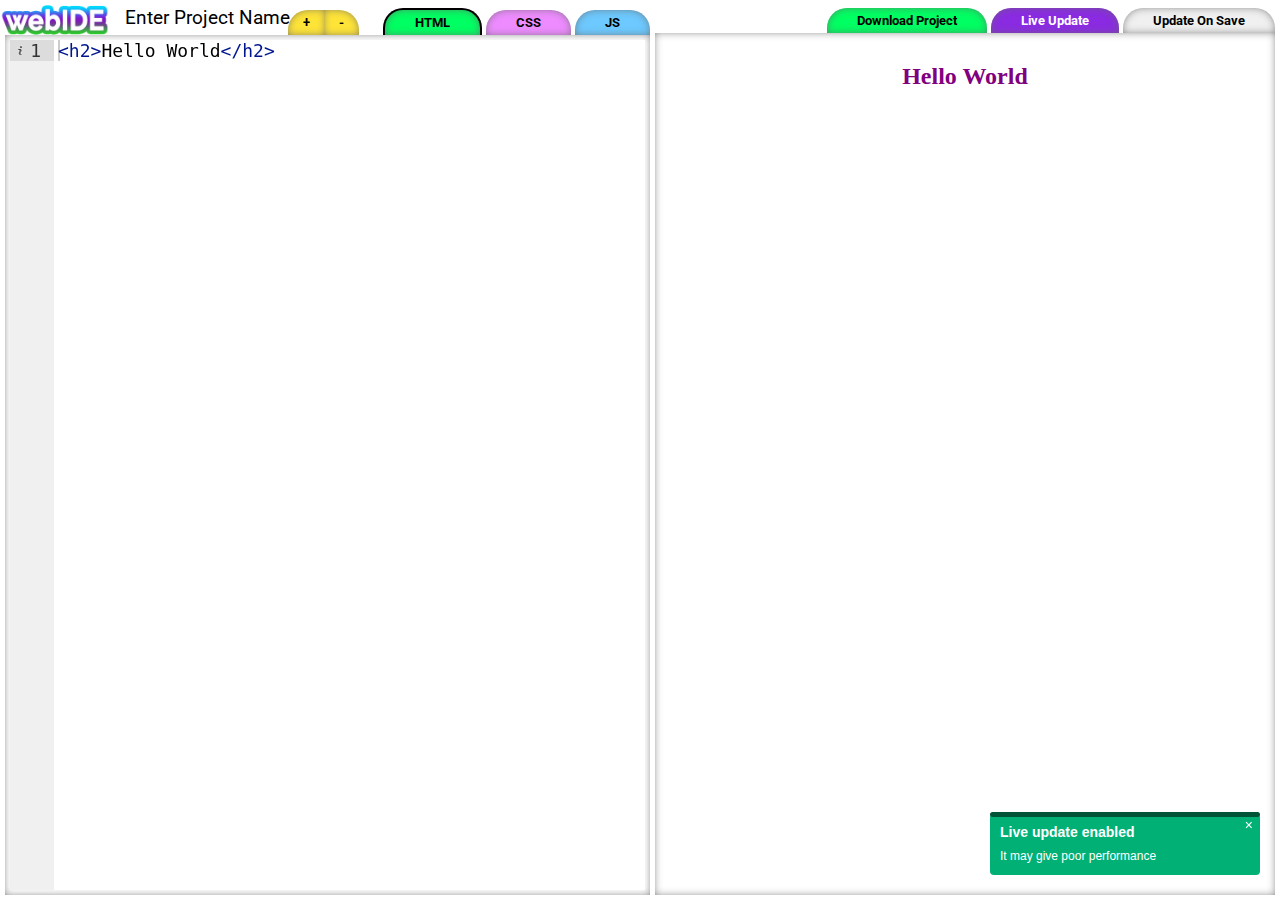
<file: index.html>
<!DOCTYPE html>
<html lang="en">

<head>
    <title>WebEditor</title>
    <link href="https://fonts.googleapis.com/css?family=Roboto&display=swap" rel="stylesheet">
    <link rel="stylesheet" href="css/main.css" />
    <link rel="stylesheet" href="js/libs/toast/jquery.toast.min.css" rel="stylesheet" />
    <script src="https://ajax.googleapis.com/ajax/libs/jquery/3.4.1/jquery.min.js"></script>
</head>

<body>
    <div class="mainContainer">
        <div class="codeContainer">
            <div class="menuContainer">
                <div class="headerContainer">
                    <img id="logo" src="imgs/main_logo.png" />
                    <input id="title" type="text" value="Enter Project Name" onClick="this.select();">
                </div>
                <div class="tabContainer">
                    <button id="zoomInB" class="semiLeft yellow">+</button>
                    <button id="zoomOutB" class="semiRight yellow">-</button>

                    <button id="htmlSB" class="green" onclick="setHtml()">HTML</button>
                    <button id="cssSB" class="purple" onclick="setCss()">CSS</button>
                    <button id="jsSB" class="blue" onclick="setJs()">JS</button>
                </div>
            </div>
            <div class="editorContainer">
                <div id="editor">
                </div>
            </div>
        </div>
        <div class="runContainer">
            <div class="runHeaderContainer">
                <div class="headerContainer">
                    <input id="blankTitle" type="text" value=" ">
                </div>
                <div class="tabContainer">
                    <button id="downProB" class="green " onclick="downloadProject()">Download Project</button>
                    <button id="liveUpB" class="active " onclick="setLiveUpdate()">Live Update</button>
                    <button id="saveUpB" class="inactive " onclick="setUpdateOnSave()">Update On Save</button
                        class="purple">
                </div>
            </div>
            <div class="runIContainer">
                <iframe id="runI"></iframe>
            </div>
        </div>
    </div>



    <script src="js/libs/src-min-noconflict/ace.js" crossorigin="anonymous"></script>
    <script src="js/libs/src-min-noconflict/ext-language_tools.js" crossorigin="anonymous"></script>

    <script src="js/libs/jszip/jszip.min.js" type="text/javascript"></script>

    <script src="js/libs/filesaver/FileSaver.min.js" type="text/javascript"></script>

    <script src="js/libs/toast/jquery.toast.min.js" type="text/javascript"></script>

    <!-- <script src="libs/gist/gist.js" type="text/javascript"></script> -->

    <script src="js/main.js" type="text/javascript"></script>
</body>

</html>
</file>
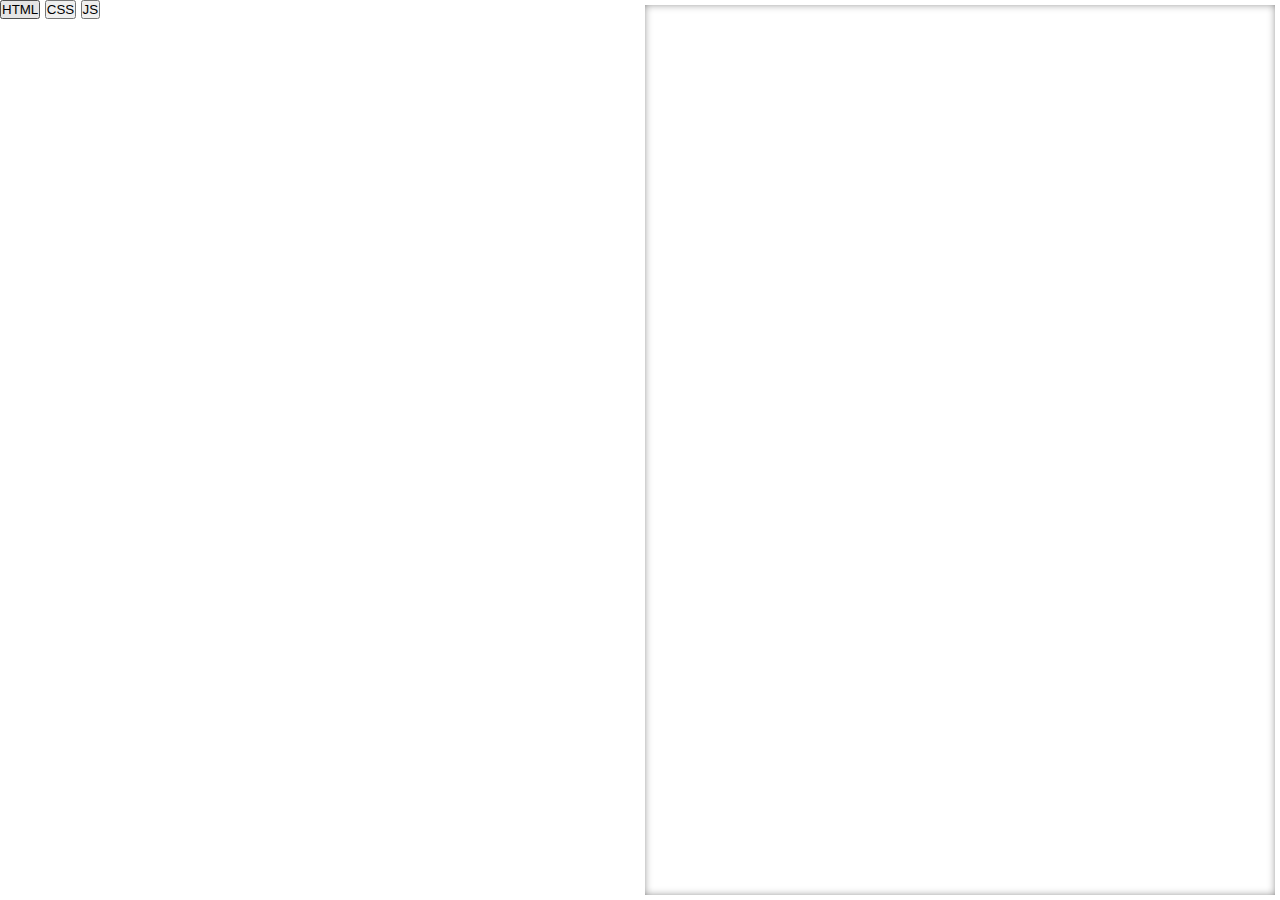
<file: ide/index.html>
<!DOCTYPE html>
<html lang="en">
<head>
<title>ACE in Action</title>

<link rel="stylesheet" href="main.css"/>
<!-- <script src="https://ajax.googleapis.com/ajax/libs/jquery/3.4.1/jquery.min.js"></script> -->
</head>
<body>

    <div class="mainContainer">
        <div class="codeContainer">
            <div class="btnContainer">
                <button onclick="setHtml()">HTML</button>
                <button onclick="setCss()">CSS</button onclick="setHtml()">
                <button onclick="setJs()">JS</button onclick="setHtml()">
            </div>
            <div id="editor"></div>
        </div>
        <div class="runContainer">
            <iframe id="runI"></iframe>
        </div>
    </div>




<script src="https://pagecdn.io/lib/ace/1.4.7/ace.js" crossorigin="anonymous" integrity="sha256-C7DTYRJLG+B/VEzHGeoPMw699nsTQYPAXHKXZb+q04E=" ></script>
<script src="https://pagecdn.io/lib/ace/1.4.7/ext-language_tools.js" crossorigin="anonymous"  ></script>
<script src="main.js"/>
</body>
</html>
</file>
<file: css/main.css>
* {
  padding: 0;
  margin: 0;
}

body {
  font-family: "Roboto", sans-serif;
}

*,
*::before,
*::after {
  font-family: inherit;
}

.mainContainer {
  width: 100%;
  height: 100vh;
  display: -ms-grid;
  display: grid;
  -ms-grid-columns: minmax(650px, 1fr) 1fr;
      grid-template-columns: minmax(650px, 1fr) 1fr;
}

.mainContainer .codeContainer {
  display: -webkit-box;
  display: -ms-flexbox;
  display: flex;
  -webkit-box-orient: vertical;
  -webkit-box-direction: normal;
      -ms-flex-direction: column;
          flex-direction: column;
}

.mainContainer .codeContainer .menuContainer {
  background-color: white;
  height: -webkit-fit-content;
  height: -moz-fit-content;
  height: fit-content;
  display: -webkit-box;
  display: -ms-flexbox;
  display: flex;
  -webkit-box-orient: horizontal;
  -webkit-box-direction: normal;
      -ms-flex-direction: row;
          flex-direction: row;
  padding-top: 5px;
  position: relative;
}

.mainContainer .codeContainer .editorContainer {
  -webkit-box-flex: 1;
      -ms-flex-positive: 1;
          flex-grow: 1;
  background-color: white;
  margin-bottom: 5px;
  margin-left: 5px;
  -webkit-box-shadow: inset 0px 0px 10px -2px #666666;
          box-shadow: inset 0px 0px 10px -2px #666666;
  padding: 5px;
}

.mainContainer .codeContainer .editorContainer #editor {
  width: 100%;
  height: 100%;
  -webkit-box-sizing: border-box;
          box-sizing: border-box;
  font-family: monospace !important;
  direction: ltr !important;
  text-align: left !important;
  font-family: monospace;
}

.mainContainer .runContainer {
  display: -webkit-box;
  display: -ms-flexbox;
  display: flex;
  -webkit-box-orient: vertical;
  -webkit-box-direction: normal;
      -ms-flex-direction: column;
          flex-direction: column;
  margin-right: 5px;
}

.mainContainer .runContainer .runHeaderContainer {
  background-color: white;
  height: -webkit-fit-content;
  height: -moz-fit-content;
  height: fit-content;
  display: -webkit-box;
  display: -ms-flexbox;
  display: flex;
  -webkit-box-orient: horizontal;
  -webkit-box-direction: normal;
      -ms-flex-direction: row;
          flex-direction: row;
  padding-top: 5px;
  position: relative;
}

.mainContainer .runContainer .runIContainer {
  -webkit-box-flex: 1;
      -ms-flex-positive: 1;
          flex-grow: 1;
  background-color: white;
  margin-bottom: 5px;
  margin-left: 5px;
  -webkit-box-shadow: inset 0px 0px 10px -2px #666666;
          box-shadow: inset 0px 0px 10px -2px #666666;
  padding: 5px;
}

.mainContainer .runContainer .runIContainer #runI {
  width: 100%;
  height: 100%;
  -webkit-box-sizing: border-box;
          box-sizing: border-box;
  outline: none;
  border: none;
}

.headerContainer {
  display: -webkit-box;
  display: -ms-flexbox;
  display: flex;
}

.headerContainer #logo {
  margin-top: -5px;
  height: 30px;
  padding-top: 5px;
}

.headerContainer #title,
.headerContainer #blankTitle {
  padding-left: 15px;
  font-size: 1.2rem;
  padding-bottom: 5px;
  border: none;
  outline: none;
  text-align: left;
}

.headerContainer #title:focus,
.headerContainer #blankTitle:focus {
  outline: none;
}

.tabContainer {
  position: absolute;
  bottom: 0;
  right: 0px;
}

.tabContainer button {
  padding: 5px 30px;
  border-radius: 20px 20px 0 0;
  color: black;
  border: none;
  outline: none;
  font-weight: bold;
  -webkit-box-shadow: inset 0px 0px 10px -2px #666666;
          box-shadow: inset 0px 0px 10px -2px #666666;
}

.tabContainer button:hover {
  cursor: pointer;
  -webkit-box-shadow: 0px 0px 10px -2px #666666;
          box-shadow: 0px 0px 10px -2px #666666;
}

.tabContainer .green {
  background-color: #00ff62;
}

.tabContainer .purple {
  background-color: #ee8cff;
}

.tabContainer .blue {
  background-color: #6dc9ff;
}

.tabContainer .black {
  background-color: black;
  color: white;
  margin-right: 20px;
}

.tabContainer .yellow {
  background-color: #ffe438;
}

.tabContainer .activeTab {
  border-top: 2px solid black;
  border-left: 2px solid black;
  border-right: 2px solid black;
}

.tabContainer .active {
  background-color: blueviolet;
  color: white;
}

.tabContainer .inactive {
  background-color: #f0f0f0;
  color: black;
}

.tabContainer .round {
  border-bottom-left-radius: 20px;
  border-bottom-right-radius: 20px;
}

.tabContainer .semiLeft {
  border-top-left-radius: 20px;
  border-top-right-radius: 0px;
  padding: 5px 15px 5px 15px;
  margin-right: 0;
}

.tabContainer .semiRight {
  border-top-right-radius: 20px;
  border-top-left-radius: 0px;
  padding: 5px 15px 5px 15px;
  margin-left: -5px;
  margin-right: 20px;
}
/*# sourceMappingURL=main.css.map */
</file>
<file: ide/main.css>
* {
  padding: 0;
  margin: 0;
}

body {
  font-family: "Roboto", sans-serif;
}

*,
*::before,
*::after {
  font-family: inherit;
}

.mainContainer {
  width: 100%;
  height: 100vh;
  display: -ms-grid;
  display: grid;
  -ms-grid-columns: 1fr 1fr;
      grid-template-columns: 1fr 1fr;
}

.mainContainer .codeContainer {
  display: -webkit-box;
  display: -ms-flexbox;
  display: flex;
  -webkit-box-orient: vertical;
  -webkit-box-direction: normal;
      -ms-flex-direction: column;
          flex-direction: column;
}

.mainContainer .codeContainer .menuContainer {
  background-color: white;
  height: -webkit-fit-content;
  height: -moz-fit-content;
  height: fit-content;
  display: -webkit-box;
  display: -ms-flexbox;
  display: flex;
  -webkit-box-orient: horizontal;
  -webkit-box-direction: normal;
      -ms-flex-direction: row;
          flex-direction: row;
  padding-top: 5px;
  position: relative;
}

.mainContainer .codeContainer .menuContainer .headerContainer p {
  padding-left: 15px;
  font-size: 1.2rem;
  padding-bottom: 5px;
}

.mainContainer .codeContainer .menuContainer .headerContainer p:focus {
  outline: none;
}

.mainContainer .codeContainer .menuContainer .tabContainer {
  position: absolute;
  bottom: 0;
  right: 0px;
}

.mainContainer .codeContainer .menuContainer .tabContainer button {
  padding: 5px 30px;
  border-radius: 20px 20px 0 0;
  color: black;
  border: none;
  outline: none;
  font-weight: bold;
  -webkit-box-shadow: inset 0px 0px 10px -2px #666666;
          box-shadow: inset 0px 0px 10px -2px #666666;
}

.mainContainer .codeContainer .menuContainer .tabContainer button:hover {
  cursor: pointer;
  -webkit-box-shadow: 0px 0px 10px -2px #666666;
          box-shadow: 0px 0px 10px -2px #666666;
}

.mainContainer .codeContainer .menuContainer .tabContainer .green {
  background-color: #00ff62;
}

.mainContainer .codeContainer .menuContainer .tabContainer .purple {
  background-color: #ee8cff;
}

.mainContainer .codeContainer .menuContainer .tabContainer .blue {
  background-color: #6dc9ff;
}

.mainContainer .codeContainer .editorContainer {
  -webkit-box-flex: 1;
      -ms-flex-positive: 1;
          flex-grow: 1;
  background-color: white;
  margin-bottom: 5px;
  margin-left: 5px;
  -webkit-box-shadow: inset 0px 0px 10px -2px #666666;
          box-shadow: inset 0px 0px 10px -2px #666666;
  padding: 5px;
}

.mainContainer .codeContainer .editorContainer #editor {
  width: 100%;
  height: 100%;
  -webkit-box-sizing: border-box;
          box-sizing: border-box;
  font-family: monospace !important;
  font-size: 16px !important;
  direction: ltr !important;
  text-align: left !important;
  font-family: monospace;
}

.mainContainer .runContainer {
  background-color: white;
  margin: 5px;
  -webkit-box-shadow: inset 0px 0px 10px -2px #666666;
          box-shadow: inset 0px 0px 10px -2px #666666;
}

.mainContainer .runContainer #runI {
  width: 100%;
  height: 100%;
  outline: none;
  border: none;
}
/*# sourceMappingURL=main.css.map */
</file>
